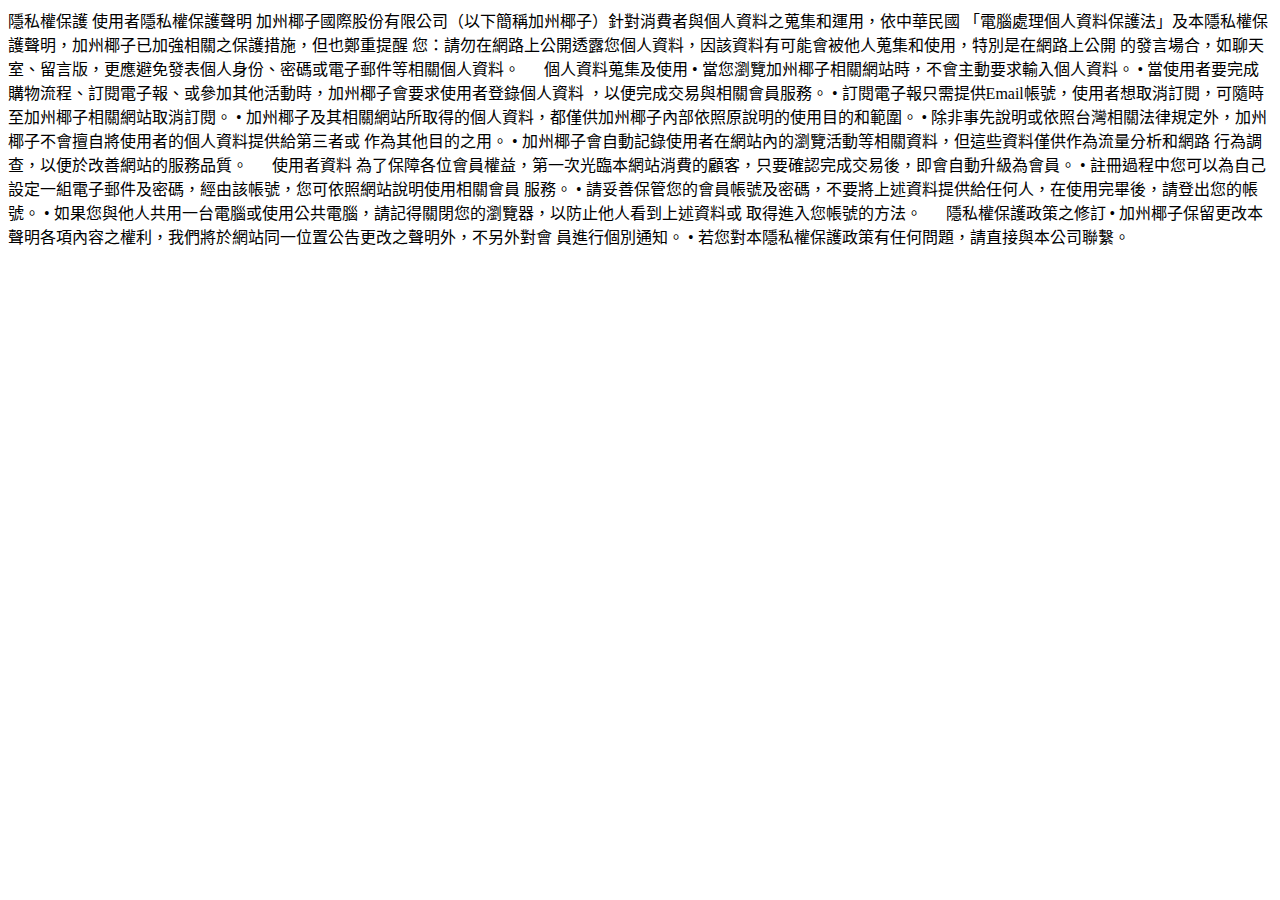
<file: FB-loging/privacy.html>
<!DOCTYPE html>
<html lang="zh-TW">
<head>
	<meta charset="UTF-8">
	<title>隱私權</title>
</head>
<body>
	隱私權保護

使用者隱私權保護聲明

加州椰子國際股份有限公司（以下簡稱加州椰子）針對消費者與個人資料之蒐集和運用，依中華民國

「電腦處理個人資料保護法」及本隱私權保護聲明，加州椰子已加強相關之保護措施，但也鄭重提醒

您：請勿在網路上公開透露您個人資料，因該資料有可能會被他人蒐集和使用，特別是在網路上公開

的發言場合，如聊天室、留言版，更應避免發表個人身份、密碼或電子郵件等相關個人資料。

　

個人資料蒐集及使用

 • 當您瀏覽加州椰子相關網站時，不會主動要求輸入個人資料。

 • 當使用者要完成購物流程、訂閱電子報、或參加其他活動時，加州椰子會要求使用者登錄個人資料

    ，以便完成交易與相關會員服務。

 • 訂閱電子報只需提供Email帳號，使用者想取消訂閱，可隨時至加州椰子相關網站取消訂閱。

 • 加州椰子及其相關網站所取得的個人資料，都僅供加州椰子內部依照原說明的使用目的和範圍。

 • 除非事先說明或依照台灣相關法律規定外，加州椰子不會擅自將使用者的個人資料提供給第三者或

    作為其他目的之用。

 • 加州椰子會自動記錄使用者在網站內的瀏覽活動等相關資料，但這些資料僅供作為流量分析和網路

    行為調查，以便於改善網站的服務品質。

　

使用者資料

為了保障各位會員權益，第一次光臨本網站消費的顧客，只要確認完成交易後，即會自動升級為會員。

 • 註冊過程中您可以為自己設定一組電子郵件及密碼，經由該帳號，您可依照網站說明使用相關會員

    服務。

 • 請妥善保管您的會員帳號及密碼，不要將上述資料提供給任何人，在使用完畢後，請登出您的帳號。

 • 如果您與他人共用一台電腦或使用公共電腦，請記得關閉您的瀏覽器，以防止他人看到上述資料或

    取得進入您帳號的方法。

　

隱私權保護政策之修訂

 • 加州椰子保留更改本聲明各項內容之權利，我們將於網站同一位置公告更改之聲明外，不另外對會

    員進行個別通知。

 • 若您對本隱私權保護政策有任何問題，請直接與本公司聯繫。
</body>
</html>
</file>
